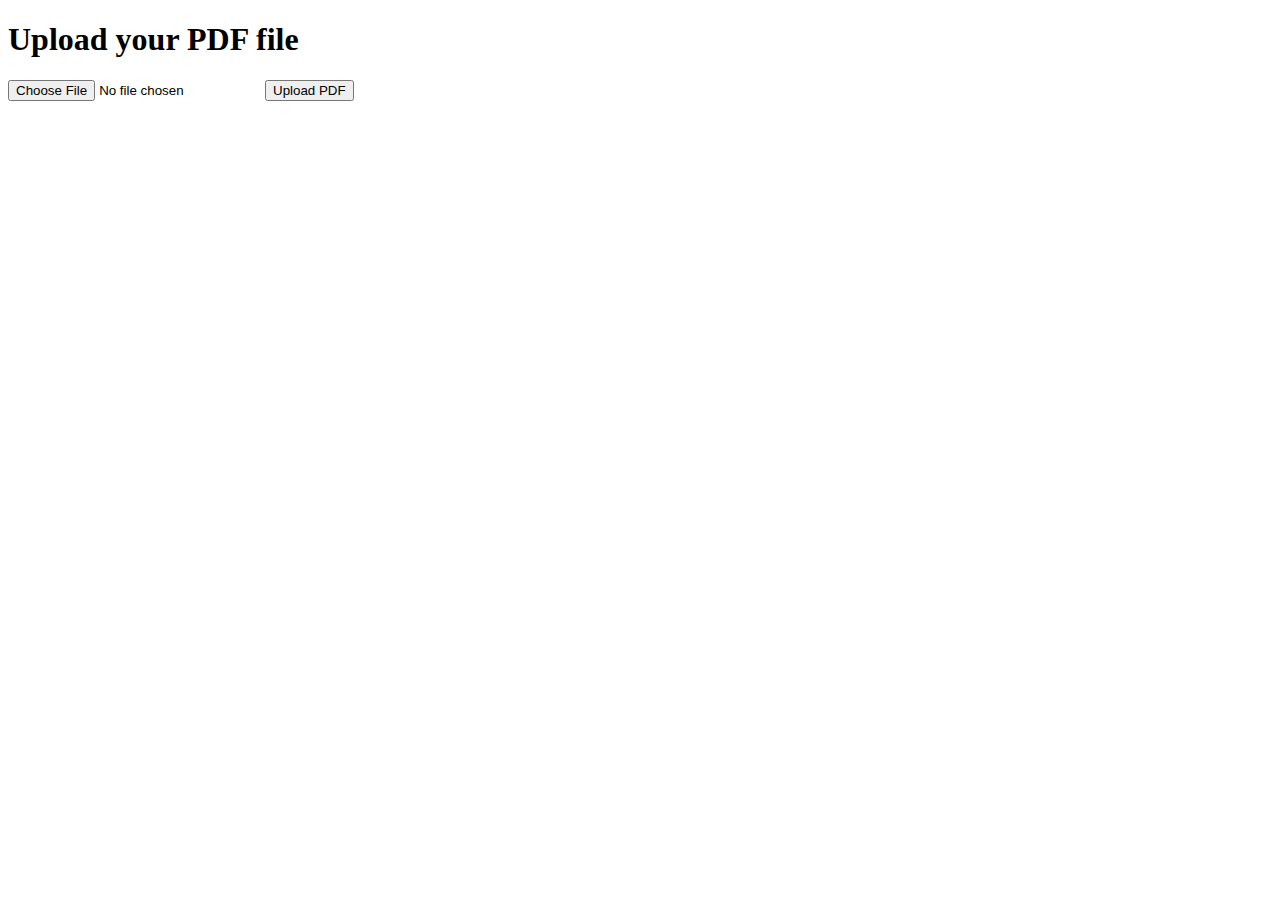
<file: templates/upload_pdf.html>
<!DOCTYPE html>
<html lang="en">
<head>
    <meta charset="UTF-8">
    <meta name="viewport" content="width=device-width, initial-scale=1.0">
    <title>Upload PDF</title>
</head>
<body>
    <h1>Upload your PDF file</h1>
    <form method="POST" enctype="multipart/form-data">
        <input type="file" name="pdf" accept="application/pdf" required>
        <button type="submit">Upload PDF</button>
    </form>
</body>
</html>
</file>
